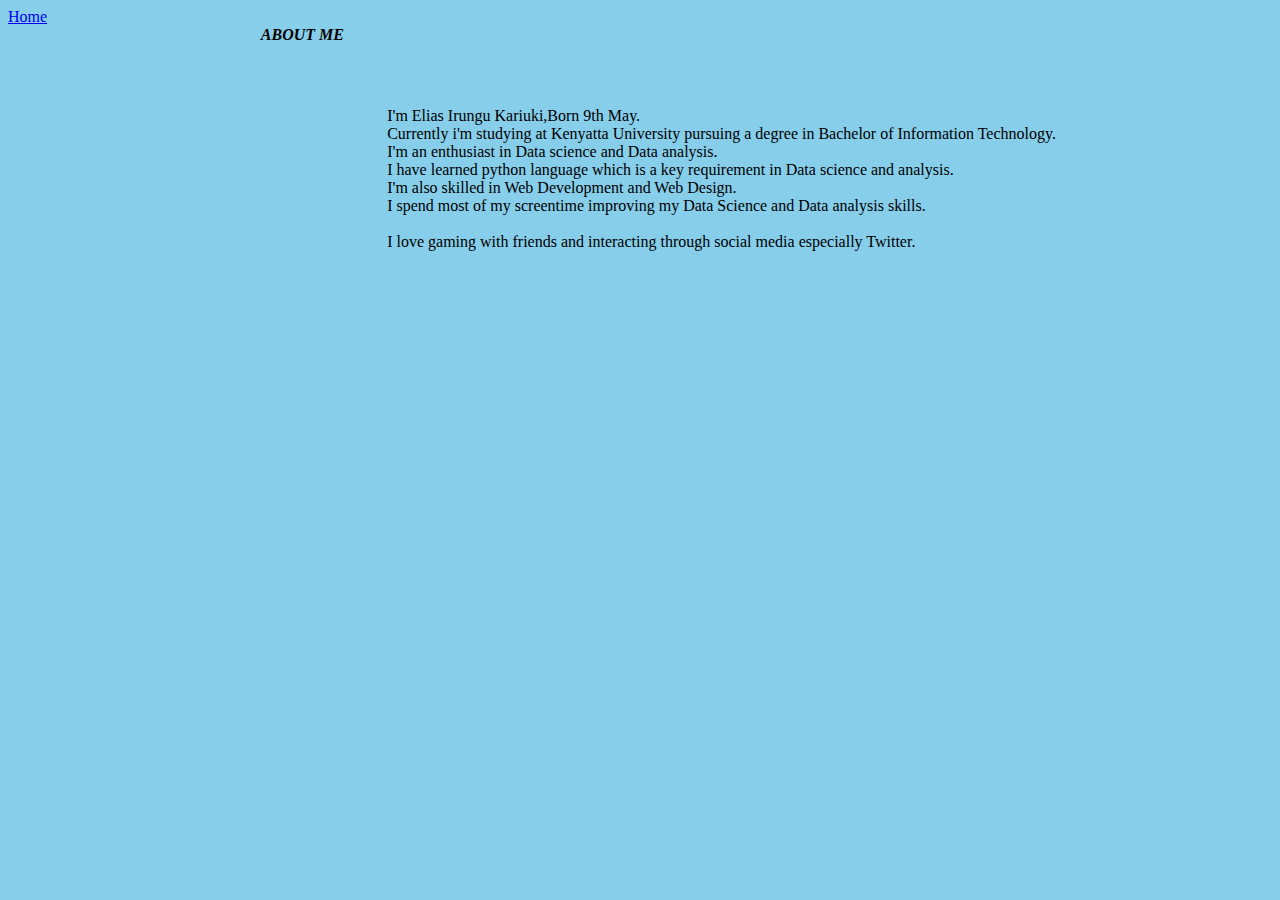
<file: page1.html>
<!DOCTYPE html>
<html>
<head>
<title>aboutelias</title>
<style>
body{
    background-color:skyblue;
}

h{
 margin-left:20%;
 margin-top:50%;
}
.par1{
    margin-left:30%;
    margin-top:5%;
}

nav{
  list-style:none;
}

</style>
</head>
<body>
<nav>
<li><a href="mywebsite.html">Home</a></li>
</nav>
<h><i><b>ABOUT ME</h></b></i>
<div class='par1'>
<p>
I'm Elias Irungu Kariuki,Born 9th May.<br>
Currently i'm studying at Kenyatta University pursuing a degree in 
Bachelor of Information Technology.</br>I'm an enthusiast in Data science and Data 
analysis.<br>

I have learned python language which is a key requirement in Data science and analysis.</br>
I'm also skilled in Web Development and Web Design.<br>
I spend most of my screentime improving my Data Science and Data analysis skills. </br>

<br>I love gaming with friends and interacting through social media especially Twitter.</br>
</p>
</div>

</body>
</html>
</file>
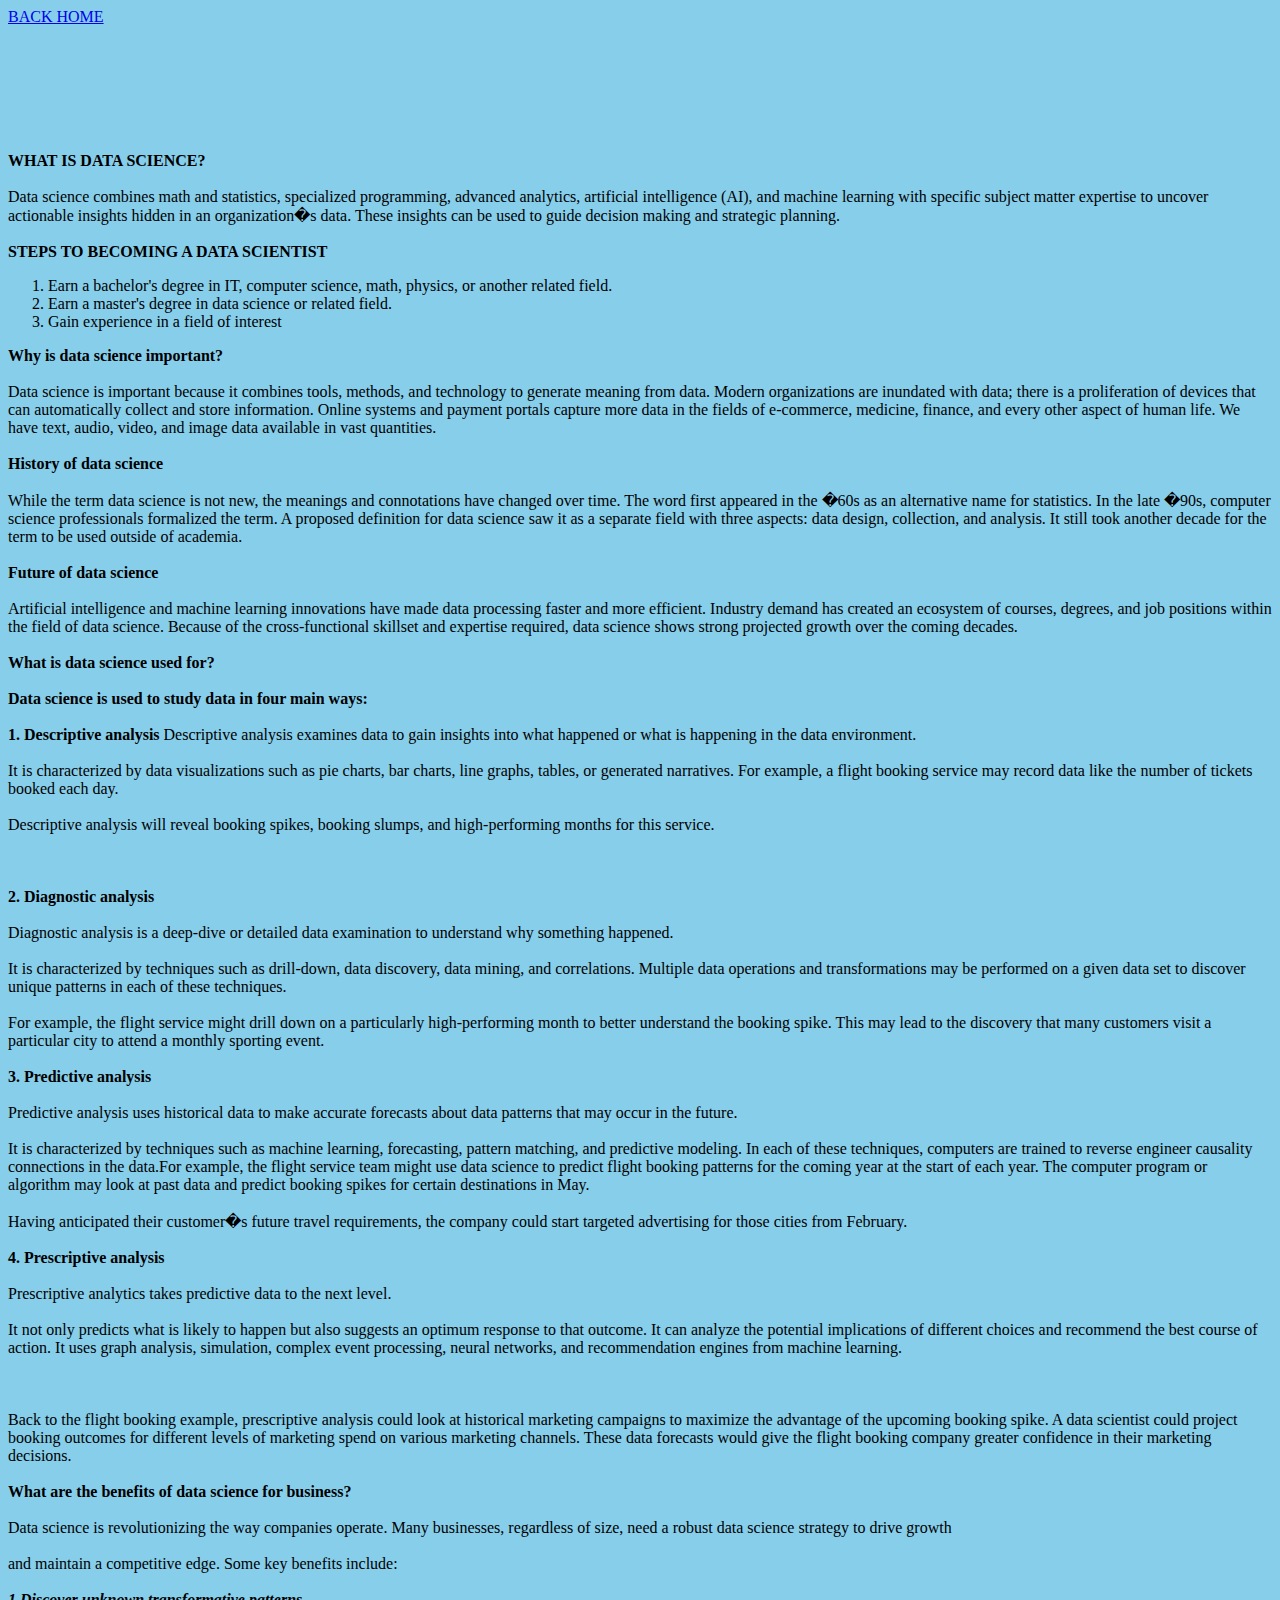
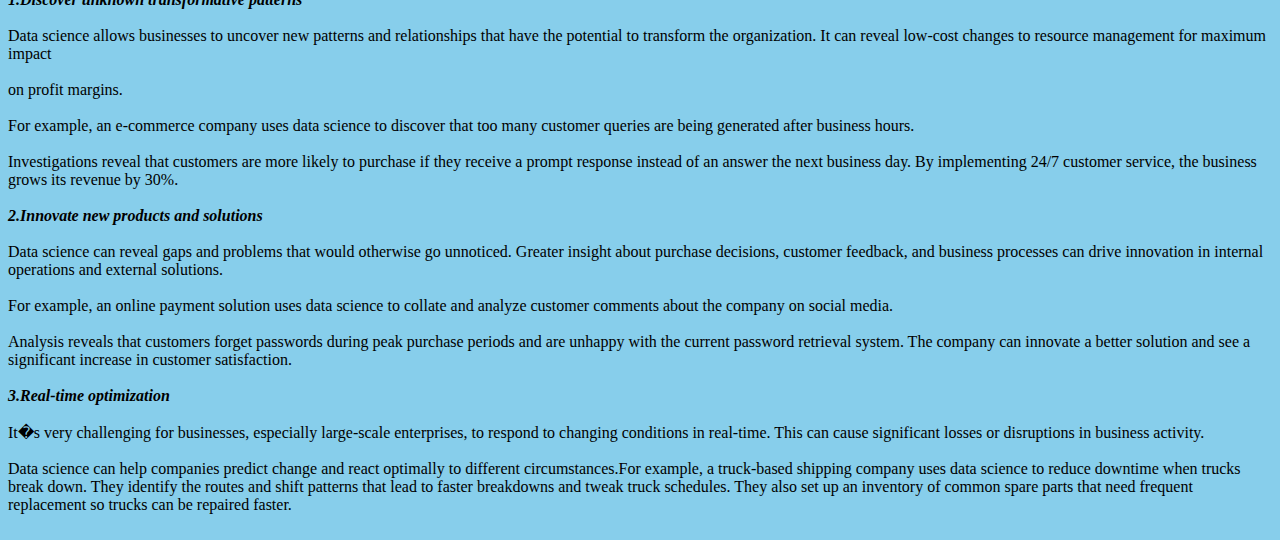
<file: page2.html>
<!DOCYPE html>
<html>
<head>
<title>datascience</title>
<style>

body{
   background:skyblue;
}
.data{
   font-family:serif;
   font-weight:500px;
   margin-top:10%;
}
nav li{
 list-style:none;
}

</style>
</head>
<body>
<nav>
<li> <a href="mywebsite.html">BACK HOME</a></li>
</nav>
<div class="data">
<div class=P>
<p> 


<b>WHAT IS DATA SCIENCE?</b><br></br>
Data science combines math and statistics, specialized programming, advanced analytics, artificial intelligence (AI), 
and machine learning with specific subject matter expertise to uncover actionable insights hidden in an organization�s data. 
These insights can be used to guide decision making and strategic planning.<br></br>








<b>STEPS TO BECOMING A DATA SCIENTIST</b>

<ol>

<li>Earn a bachelor's degree in IT, computer science, math, physics, or another related field.</li>
<li>Earn a master's degree in data science or related field.</li>
<li>Gain experience in a field of interest</li>
</ol>
 











</p>
<b>Why is data science important?</b><br></br>
Data science is important because it combines tools, methods, and technology to generate meaning from data. Modern organizations are inundated with data; there is a proliferation of devices that can automatically collect and store information. Online systems and payment portals capture more data in the fields of e-commerce, medicine, finance, and every other aspect of human life. We have text, audio, video, and image data available in vast quantities.  
<br></br>
<b>History of data science</b><br></br>
While the term data science is not new, the meanings and connotations have changed over time. The word first appeared in the �60s as an alternative name for statistics. In the late �90s, computer science professionals formalized the term. A proposed definition for data science saw it as a separate field with three aspects: data design, collection, and analysis. It still took another decade for the term to be used outside of academia. 
<br></br>
<b>Future of data science</b> <br></br>
Artificial intelligence and machine learning innovations have made data processing faster and more efficient. Industry demand has created an ecosystem of courses, degrees, and job positions within the field of data science. Because of the cross-functional skillset and expertise required, data science shows strong projected growth over the coming decades.
<br></br>
<b>What is data science used for?</b><br></br>
<b>Data science is used to study data in four main ways:</b><br></br>

<b>1. Descriptive analysis</b>
Descriptive analysis examines data to gain insights into what happened or what is happening in the data environment. <br></br>It is characterized by data visualizations such as pie charts, bar charts, line graphs, tables, or generated narratives. For example, a flight booking service may record data like the number of tickets booked each day.<br></br> Descriptive analysis will reveal booking spikes, booking slumps, and high-performing months for this service.<br></br>
<br></br>
<b>2. Diagnostic analysis</b><br></br>
Diagnostic analysis is a deep-dive or detailed data examination to understand why something happened. <br></br>It is characterized by techniques such as drill-down, data discovery, data mining, and correlations. Multiple data operations and transformations may be performed on a given data set to discover unique patterns in each of these techniques.<br></br>For example, the flight service might drill down on a particularly high-performing month to better understand the booking spike. This may lead to the discovery that many customers visit a particular city to attend a monthly sporting event.
<br></br>
<b>3. Predictive analysis</b><br></br>
Predictive analysis uses historical data to make accurate forecasts about data patterns that may occur in the future. <br></br>It is characterized by techniques such as machine learning, forecasting, pattern matching, and predictive modeling. In each of these techniques, computers are trained to reverse engineer causality connections in the data.For example, the flight service team might use data science to predict flight booking patterns for the coming year at the start of each year. The computer program or algorithm may look at past data and predict booking spikes for certain destinations in May. <br></br>Having anticipated their customer�s future travel requirements, the company could start targeted advertising for those cities from February.
<br></br>
<b>4. Prescriptive analysis</b><br></br>
Prescriptive analytics takes predictive data to the next level.<br></br> It not only predicts what is likely to happen but also suggests an optimum response to that outcome. It can analyze the potential implications of different choices and recommend the best course of action. It uses graph analysis, simulation, complex event processing, neural networks, and recommendation engines from machine learning.<br></br>         
<br></br>
Back to the flight booking example, prescriptive analysis could look at historical marketing campaigns to maximize the advantage of the upcoming booking spike. A data scientist could project booking outcomes for different levels of marketing spend on various marketing channels. These data forecasts would give the flight booking company greater confidence in their marketing decisions.
<br></br>
<b>What are the benefits of data science for business?</b><br></br>
Data science is revolutionizing the way companies operate. Many businesses, regardless of size, need a robust data science strategy to drive growth <br></br>and maintain a competitive edge. Some key benefits include:
<br></br>
<i><b>1.Discover unknown transformative patterns</b></i><br></br>
Data science allows businesses to uncover new patterns and relationships that have the potential to transform the organization. It can reveal low-cost changes to resource management for maximum impact <br></br>on profit margins.<br></br>For example, an e-commerce company uses data science to discover that too many customer queries are being generated after business hours.<br></br> Investigations reveal that customers are more likely to purchase if they receive a prompt response instead of an answer the next business day. By implementing 24/7 customer service, the business grows its revenue by 30%.
<br></br>
<i><b>2.Innovate new products and solutions</b></i><br></br>
Data science can reveal gaps and problems that would otherwise go unnoticed. Greater insight about purchase decisions, customer feedback, and business processes can drive innovation in internal operations and external solutions.<br></br>For example, an online payment solution uses data science to collate and analyze customer comments about the company on social media. <br></br>Analysis reveals that customers forget passwords during peak purchase periods and are unhappy with the current password retrieval system. The company can innovate a better solution and see a significant increase in customer satisfaction.
<br></br>
<i><b>3.Real-time optimization</b></i><br></br>
It�s very challenging for businesses, especially large-scale enterprises, to respond to changing conditions in real-time. This can cause significant losses or disruptions in business activity. <br></br>Data science can help companies predict change and react optimally to different circumstances.For example, a truck-based shipping company uses data science to reduce downtime when trucks break down. They identify the routes and shift patterns that lead to faster breakdowns and tweak truck schedules. They also set up an inventory of common spare parts that need frequent replacement so trucks can be repaired faster.  
<br></br>
 
</div>
</div>



</body>
</html>
</file>
